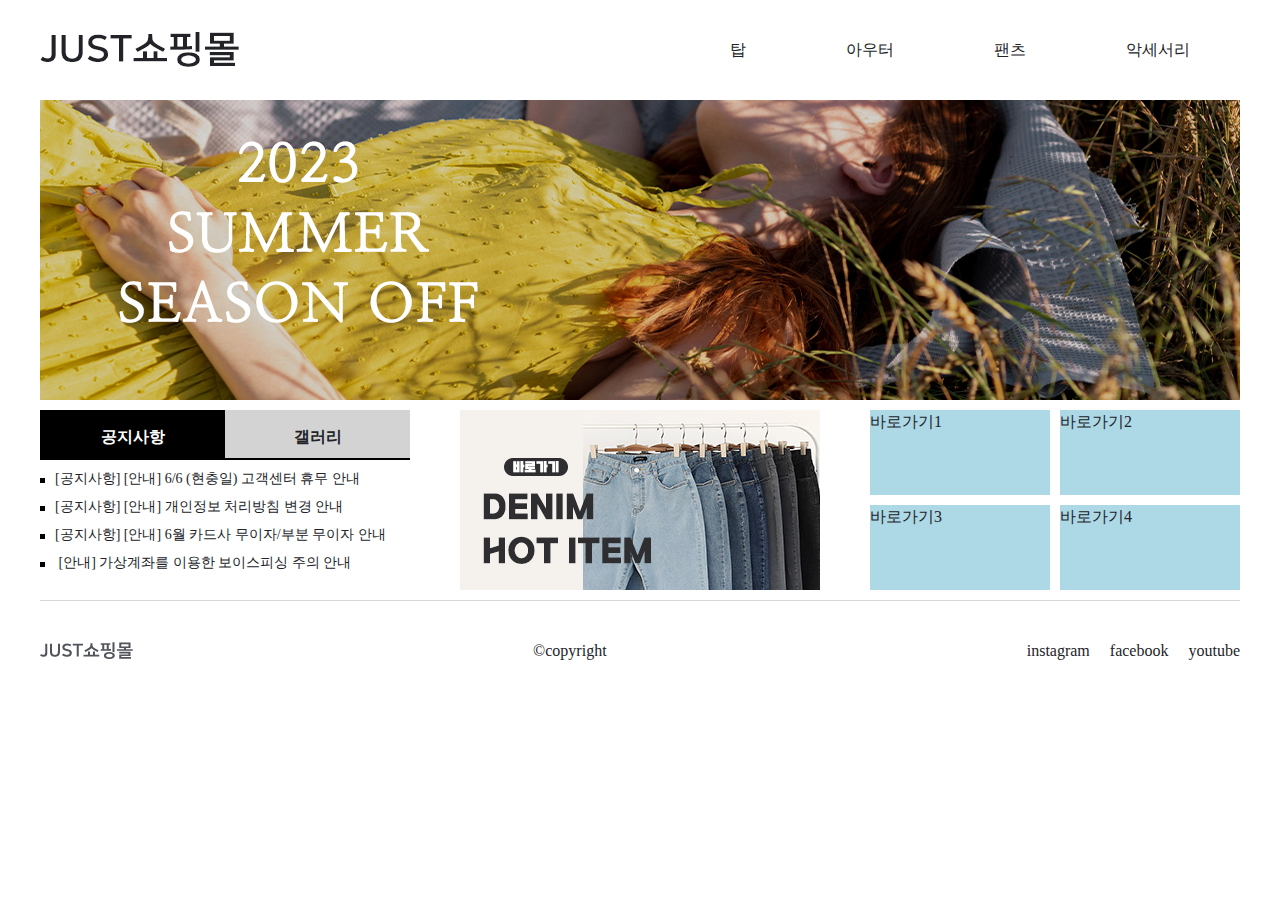
<file: 실기-문제/A-1-JUST쇼핑몰 - slider-script/index.html>
<!DOCTYPE html>
<html lang="ko">
  <head>
    <meta charset="UTF-8" />
    <meta name="viewport" content="width=device-width, initial-scale=1.0" />
    <title>Just쇼핑몰</title>
    <link rel="stylesheet" href="./css/comm.css" />
    <script src="./js/jquery-3.5.1.min.js"></script>
    <script src="./js/comm.js"></script>
  </head>
  <body>
    <div class="wrap">
      <header class="header">
        <!-- 로고 -->
        <h1 class="logo">
          <a href="#">
            <img src="./images/logo.jpg" alt="Just쇼핑몰" />
          </a>
        </h1>
        <!-- 네비게이션 -->
        <nav class="gnb">
          <ul class="depth1">
            <li>
              <a href="#">탑</a>
              <ul class="depth2">
                <li><a href="#">블라우스</a></li>
                <li><a href="#">티</a></li>
                <li><a href="#">셔츠</a></li>
                <li><a href="#">니트</a></li>
              </ul>
            </li>
            <li>
              <a href="#">아우터</a>
              <ul class="depth2">
                <li><a href="#">자켓</a></li>
                <li><a href="#">코트</a></li>
                <li><a href="#">가디건</a></li>
                <li><a href="#">머플러</a></li>
              </ul>
            </li>
            <li>
              <a href="#">팬츠</a>
              <ul class="depth2">
                <li><a href="#">청바지</a></li>
                <li><a href="#">짧은바지</a></li>
                <li><a href="#">긴바지</a></li>
                <li><a href="#">레깅스</a></li>
              </ul>
            </li>
            <li>
              <a href="#">악세서리</a>
              <ul class="depth2">
                <li><a href="#">귀고리</a></li>
                <li><a href="#">목걸이</a></li>
                <li><a href="#">반지</a></li>
                <li><a href="#">팔찌</a></li>
              </ul>
            </li>
          </ul>
        </nav>
      </header>
      <main class="main">
        <!-- 조부모 -->
        <div class="slide-wrap">
          <!-- 부모 -->
          <ul class="lst-slide">
            <!-- 자식 -->
            <li>
              <a href="#">
                <img src="./images/bnr1.jpg" alt="2023 SUMMER SEASON OFF" />
              </a>
            </li>
            <li>
              <a href="#">
                <img src="./images/bnr2.jpg" alt="Time Sale 15%" />
              </a>
            </li>
            <li>
              <a href="#">
                <img src="./images/bnr3.jpg" alt="summer width justshop" />
              </a>
            </li>
          </ul>
        </div>
        <div class="contents">
          <div class="tabs-wrap">
            <!-- 공지사항 tab -->
            <div class="tab-item on">
              <h3 class="tit">공지사항</h3>
              <div class="cont">
                <!-- 공지사항 list -->
                <ul class="lst-bbs">
                  <li>
                    <a href="#"
                      >[공지사항] [안내] 6/6 (현충일) 고객센터 휴무 안내</a
                    >
                  </li>
                  <li>
                    <a href="#"
                      >[공지사항] [안내] 개인정보 처리방침 변경 안내</a
                    >
                  </li>
                  <li>
                    <a href="#"
                      >[공지사항] [안내] 6월 카드사 무이자/부분 무이자 안내</a
                    >
                  </li>
                  <li>
                    <a href="#">
                      [안내] 가상계좌를 이용한 보이스피싱 주의 안내</a
                    >
                  </li>
                </ul>
              </div>
            </div>
            <!-- 갤러리 tab -->
            <div class="tab-item">
              <h3 class="tit">갤러리</h3>
              <div class="cont">
                <!-- 썸네일 리스트 -->
                <ul class="lst-gellery">
                  <li>
                    <a href="#">
                      <img src="./images/베이직반팔.jpg" alt="베이직반팔T" />
                      <p>베이직반팔T</p>
                    </a>
                  </li>
                  <li>
                    <a href="#">
                      <img src="./images/여유핏.jpg" alt="여유핏스퀘어나시" />
                      <p>여유핏스퀘어나시</p>
                    </a>
                  </li>
                  <li>
                    <a href="#">
                      <img src="./images/골지.jpg" alt="골지스퀘어나시" />
                      <p>골지스퀘어나시</p>
                    </a>
                  </li>
                </ul>
              </div>
            </div>
          </div>
          <!-- 배너 -->
          <div class="bnr">
            <a href="#">
              <img
                src="./images/content bnr.jpg"
                alt="바로가기 DENIM HOT ITEM"
              />
            </a>
          </div>
          <!-- 바로가기 -->
          <div class="goto">
            <ul>
              <li><a href="#">바로가기1</a></li>
              <li><a href="#">바로가기2</a></li>
              <li><a href="#">바로가기3</a></li>
              <li><a href="#">바로가기4</a></li>
            </ul>
          </div>
        </div>
      </main>
      <footer class="footer">
        <div class="logo-foot">
          <a href="#">
            <img src="./images/JUST쇼핑몰.png" alt="just쇼핑몰" />
          </a>
        </div>
        <div class="copyright">©copyright</div>
        <div class="sns">
          <ul class="lst-sns">
            <li><a href="#">instagram</a></li>
            <li><a href="#">facebook</a></li>
            <li><a href="#">youtube</a></li>
          </ul>
        </div>
      </footer>
    </div>
    <!-- modal -->
    <!-- dimmed - 뒷 배경 흐릿하게, 스크립트 : id, 디자인 : class -->
    <div id="modal" class="modal-dimmed">
      <div class="modal-box">
        <h3>모달 창 제목</h3>
        <p>
          Lorem ipsum dolor sit amet, consectetur adipisicing elit. Asperiores
          repudiandae maiores magnam labore commodi sit facilis ipsum deserunt
          neque maxime omnis totam reprehenderit magni eaque quas, vel ipsa
          atque enim!
        </p>
        <button>X</button>
      </div>
    </div>
  </body>
</html>
</file>
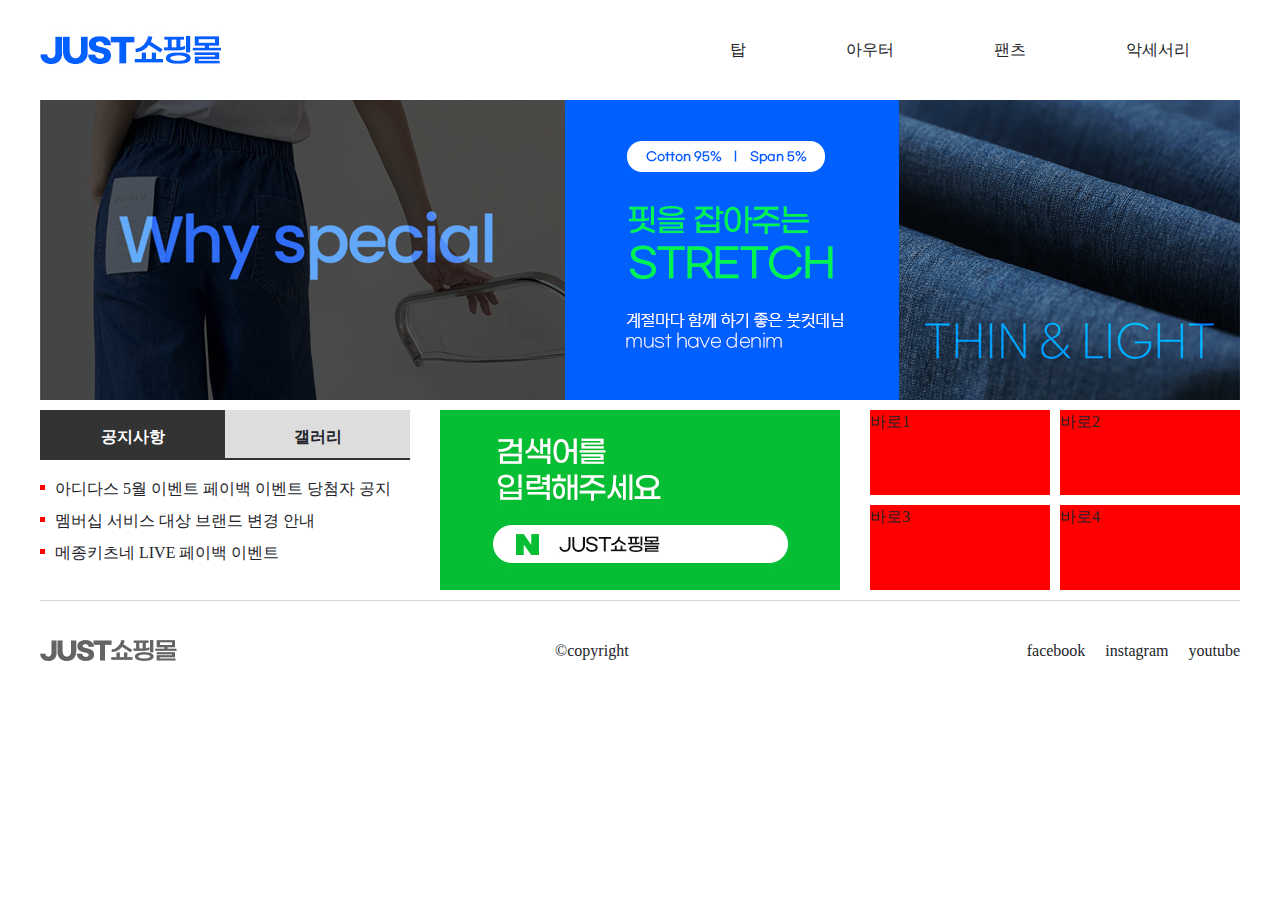
<file: 실기-완성/0-A-1-just쇼핑몰-slider-script/index.html>
<!DOCTYPE html>
<html lang="ko">
  <head>
    <meta charset="UTF-8" />
    <meta name="viewport" content="width=device-width, initial-scale=1.0" />
    <title>Just쇼핑몰</title>
    <link rel="stylesheet" href="./css/comm.css" />
    <script src="./js/jquery-3.5.1.min.js"></script>
    <!-- <script src="./js/comm.js"></script> -->
    <script defer src="./js/comm-js.js"></script>
  </head>
  <body>
    <div class="wrap">
      <header class="header">
        <!-- 로고 -->
        <h1 class="logo">
          <a href="#">
            <img src="./images/logo.jpg" alt="Just쇼핑몰" />
          </a>
        </h1>
        <!-- 네비게이션 -->
        <nav class="gnb">
          <ul class="depth1">
            <li>
              <a href="#">탑</a>
              <ul class="depth2">
                <li><a href="#">블라우스</a></li>
                <li><a href="#">티</a></li>
                <li><a href="#">셔츠</a></li>
                <li><a href="#">니트</a></li>
              </ul>
            </li>
            <li>
              <a href="#">아우터</a>
              <ul class="depth2">
                <li><a href="#">블라우스</a></li>
                <li><a href="#">티</a></li>
                <li><a href="#">셔츠</a></li>
                <li><a href="#">니트</a></li>
              </ul>
            </li>
            <li>
              <a href="#">팬츠</a>
              <ul class="depth2">
                <li><a href="#">블라우스</a></li>
                <li><a href="#">티</a></li>
                <li><a href="#">셔츠</a></li>
                <li><a href="#">니트</a></li>
              </ul>
            </li>
            <li>
              <a href="#">악세서리</a>
              <ul class="depth2">
                <li><a href="#">블라우스</a></li>
                <li><a href="#">티</a></li>
                <li><a href="#">셔츠</a></li>
                <li><a href="#">니트</a></li>
              </ul>
            </li>
          </ul>
        </nav>
      </header>
      <main class="main">
        <!-- 조부모 -->
        <div class="slide-wrap">
          <!-- 부모 -->
          <ul class="lst-slide">
            <!-- 자식 -->
            <li>
              <a href="#">
                <img src="./images/slide1.png" alt="핏을 잡아주는 stretch" />
              </a>
            </li>
            <li>
              <a href="#">
                <img src="./images/slide2.png" alt="Fashion week" />
              </a>
            </li>
            <li>
              <a href="#">
                <img src="./images/slide3.jpg" alt="1+1 두장 구매시 15%할인" />
              </a>
            </li>
          </ul>
        </div>
        <div class="contents">
          <div class="tabs-wrap">
            <!-- 공지사항 tab  -->
            <div class="tab-item on">
              <h3 class="tit">공지사항</h3>
              <div class="cont">
                <!-- 공지사항 list -->
                <ul class="lst-bbs">
                  <li>
                    <a href="#">
                      아디다스 5월 이벤트 페이백 이벤트 당첨자 공지
                    </a>
                  </li>
                  <li>
                    <a href="#">멤버십 서비스 대상 브랜드 변경 안내</a>
                  </li>
                  <li>
                    <a href="#">메종키츠네 LIVE 페이백 이벤트</a>
                  </li>
                </ul>
              </div>
            </div>
            <!-- 갤러리 tab -->
            <div class="tab-item">
              <h3 class="tit">갤러리</h3>
              <div class="cont">
                <!-- 썸네일 리스트 -->
                <ul class="lst-gallery">
                  <li>
                    <a href="#">
                      <img
                        src="./images/thumb-gallery.jpg"
                        alt="봄 나들이 준비, 러블리 원피스"
                      />
                      <p>봄 나들이 준비, 러블리 원피스</p>
                    </a>
                  </li>
                  <li>
                    <a href="#">
                      <img
                        src="./images/thumb-gallery.jpg"
                        alt="봄 나들이 준비, 러블리 원피스"
                      />
                      <p>봄 나들이 준비, 러블리 원피스</p>
                    </a>
                  </li>
                  <li>
                    <a href="#">
                      <img
                        src="./images/thumb-gallery.jpg"
                        alt="봄 나들이 준비, 러블리 원피스"
                      />
                      <p>봄 나들이 준비, 러블리 원피스</p>
                    </a>
                  </li>
                </ul>
              </div>
            </div>
          </div>
          <!-- 배너 -->
          <div class="bnr">
            <a href="#">
              <img
                src="./images/bnr.jpg"
                alt="검색어를 입력해주세요. Just쇼핑몰"
              />
            </a>
          </div>
          <!-- 바로가기 -->
          <div class="goto">
            <ul>
              <li><a href="#">바로1</a></li>
              <li><a href="#">바로2</a></li>
              <li><a href="#">바로3</a></li>
              <li><a href="#">바로4</a></li>
            </ul>
          </div>
        </div>
      </main>
      <footer class="footer">
        <div class="logo-foot">
          <a href="#">
            <img src="./images/logo-foot.png" alt="Just쇼핑몰" />
          </a>
        </div>
        <div class="copyright">&#169;copyright</div>
        <div class="sns">
          <ul class="lst-sns">
            <li><a href="#">facebook</a></li>
            <li><a href="#">instagram</a></li>
            <li><a href="#">youtube</a></li>
          </ul>
        </div>
      </footer>
    </div>
    <!-- modal -->
    <div id="modal" class="modal-dimmed active">
      <div class="modal-box">
        <h3>모달창 제목</h3>
        <p>
          Lorem ipsum dolor sit amet consectetur adipisicing elit. Minus,
          consequuntur sed rerum similique iste error doloribus quas et delectus
          est voluptatum rem tenetur, illo eveniet dolorem fuga quis
          repellendus? Nam?
        </p>
        <button>X</button>
      </div>
    </div>
  </body>
</html>
</file>
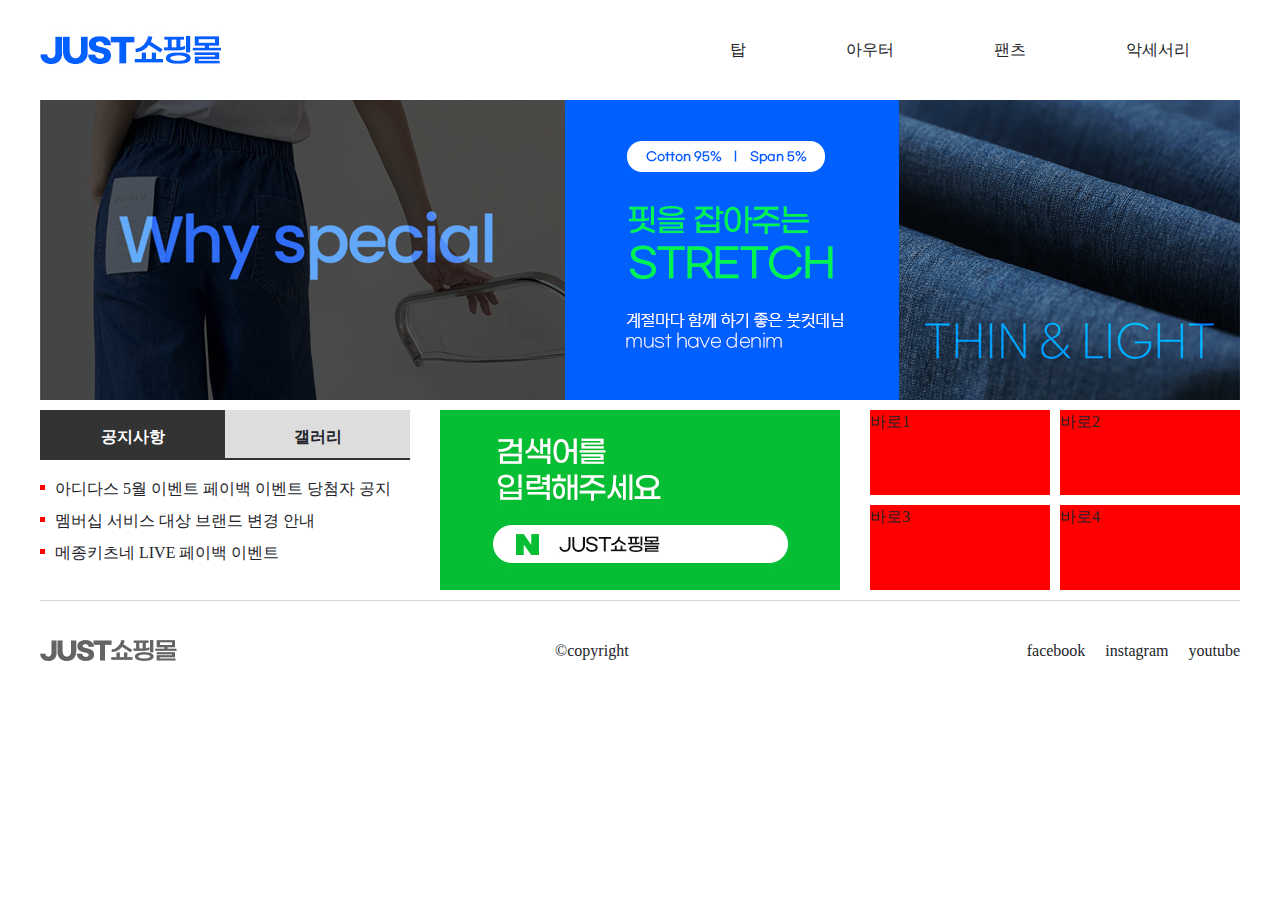
<file: 실기-완성/0-A-1-just쇼핑몰/index.html>
<!DOCTYPE html>
<html lang="ko">
  <head>
    <meta charset="UTF-8" />
    <meta name="viewport" content="width=device-width, initial-scale=1.0" />
    <title>Just쇼핑몰</title>
    <link rel="stylesheet" href="./css/comm.css" />
    <script src="./js/jquery-3.5.1.min.js"></script>
    <script src="./js/comm.js"></script>
  </head>
  <body>
    <div class="wrap">
      <header class="header">
        <!-- 로고 -->
        <h1 class="logo">
          <a href="#">
            <img src="./images/logo.jpg" alt="Just쇼핑몰" />
          </a>
        </h1>
        <!-- 네비게이션 -->
        <nav class="gnb">
          <ul class="depth1">
            <li>
              <a href="#">탑</a>
              <ul class="depth2">
                <li><a href="#">블라우스</a></li>
                <li><a href="#">티</a></li>
                <li><a href="#">셔츠</a></li>
                <li><a href="#">니트</a></li>
              </ul>
            </li>
            <li>
              <a href="#">아우터</a>
              <ul class="depth2">
                <li><a href="#">블라우스</a></li>
                <li><a href="#">티</a></li>
                <li><a href="#">셔츠</a></li>
                <li><a href="#">니트</a></li>
              </ul>
            </li>
            <li>
              <a href="#">팬츠</a>
              <ul class="depth2">
                <li><a href="#">블라우스</a></li>
                <li><a href="#">티</a></li>
                <li><a href="#">셔츠</a></li>
                <li><a href="#">니트</a></li>
              </ul>
            </li>
            <li>
              <a href="#">악세서리</a>
              <ul class="depth2">
                <li><a href="#">블라우스</a></li>
                <li><a href="#">티</a></li>
                <li><a href="#">셔츠</a></li>
                <li><a href="#">니트</a></li>
              </ul>
            </li>
          </ul>
        </nav>
      </header>
      <main class="main">
        <!-- 조부모 -->
        <div class="slide-wrap">
          <!-- 부모 -->
          <ul class="lst-slide">
            <!-- 자식 -->
            <li>
              <a href="#">
                <img src="./images/slide1.png" alt="핏을 잡아주는 stretch" />
              </a>
            </li>
            <li>
              <a href="#">
                <img src="./images/slide2.png" alt="Fashion week" />
              </a>
            </li>
            <li>
              <a href="#">
                <img src="./images/slide3.jpg" alt="1+1 두장 구매시 15%할인" />
              </a>
            </li>
          </ul>
        </div>
        <div class="contents">
          <div class="tabs-wrap">
            <!-- 공지사항 tab  -->
            <div class="tab-item on">
              <h3 class="tit">공지사항</h3>
              <div class="cont">
                <!-- 공지사항 list -->
                <ul class="lst-bbs">
                  <li>
                    <a href="#">
                      아디다스 5월 이벤트 페이백 이벤트 당첨자 공지
                    </a>
                  </li>
                  <li>
                    <a href="#">멤버십 서비스 대상 브랜드 변경 안내</a>
                  </li>
                  <li>
                    <a href="#">메종키츠네 LIVE 페이백 이벤트</a>
                  </li>
                </ul>
              </div>
            </div>
            <!-- 갤러리 tab -->
            <div class="tab-item">
              <h3 class="tit">갤러리</h3>
              <div class="cont">
                <!-- 썸네일 리스트 -->
                <ul class="lst-gallery">
                  <li>
                    <a href="#">
                      <img
                        src="./images/thumb-gallery.jpg"
                        alt="봄 나들이 준비, 러블리 원피스"
                      />
                      <p>봄 나들이 준비, 러블리 원피스</p>
                    </a>
                  </li>
                  <li>
                    <a href="#">
                      <img
                        src="./images/thumb-gallery.jpg"
                        alt="봄 나들이 준비, 러블리 원피스"
                      />
                      <p>봄 나들이 준비, 러블리 원피스</p>
                    </a>
                  </li>
                  <li>
                    <a href="#">
                      <img
                        src="./images/thumb-gallery.jpg"
                        alt="봄 나들이 준비, 러블리 원피스"
                      />
                      <p>봄 나들이 준비, 러블리 원피스</p>
                    </a>
                  </li>
                </ul>
              </div>
            </div>
          </div>
          <!-- 배너 -->
          <div class="bnr">
            <a href="#">
              <img
                src="./images/bnr.jpg"
                alt="검색어를 입력해주세요. Just쇼핑몰"
              />
            </a>
          </div>
          <!-- 바로가기 -->
          <div class="goto">
            <ul>
              <li><a href="#">바로1</a></li>
              <li><a href="#">바로2</a></li>
              <li><a href="#">바로3</a></li>
              <li><a href="#">바로4</a></li>
            </ul>
          </div>
        </div>
      </main>
      <footer class="footer">
        <div class="logo-foot">
          <a href="#">
            <img src="./images/logo-foot.png" alt="Just쇼핑몰" />
          </a>
        </div>
        <div class="copyright">&#169;copyright</div>
        <div class="sns">
          <ul class="lst-sns">
            <li><a href="#">facebook</a></li>
            <li><a href="#">instagram</a></li>
            <li><a href="#">youtube</a></li>
          </ul>
        </div>
      </footer>
    </div>
    <!-- modal -->
    <div id="modal" class="modal-dimmed">
      <div class="modal-box">
        <h3>모달창 제목</h3>
        <p>
          Lorem ipsum dolor sit amet consectetur adipisicing elit. Minus,
          consequuntur sed rerum similique iste error doloribus quas et delectus
          est voluptatum rem tenetur, illo eveniet dolorem fuga quis
          repellendus? Nam?
        </p>
        <button>X</button>
      </div>
    </div>
  </body>
</html>
</file>
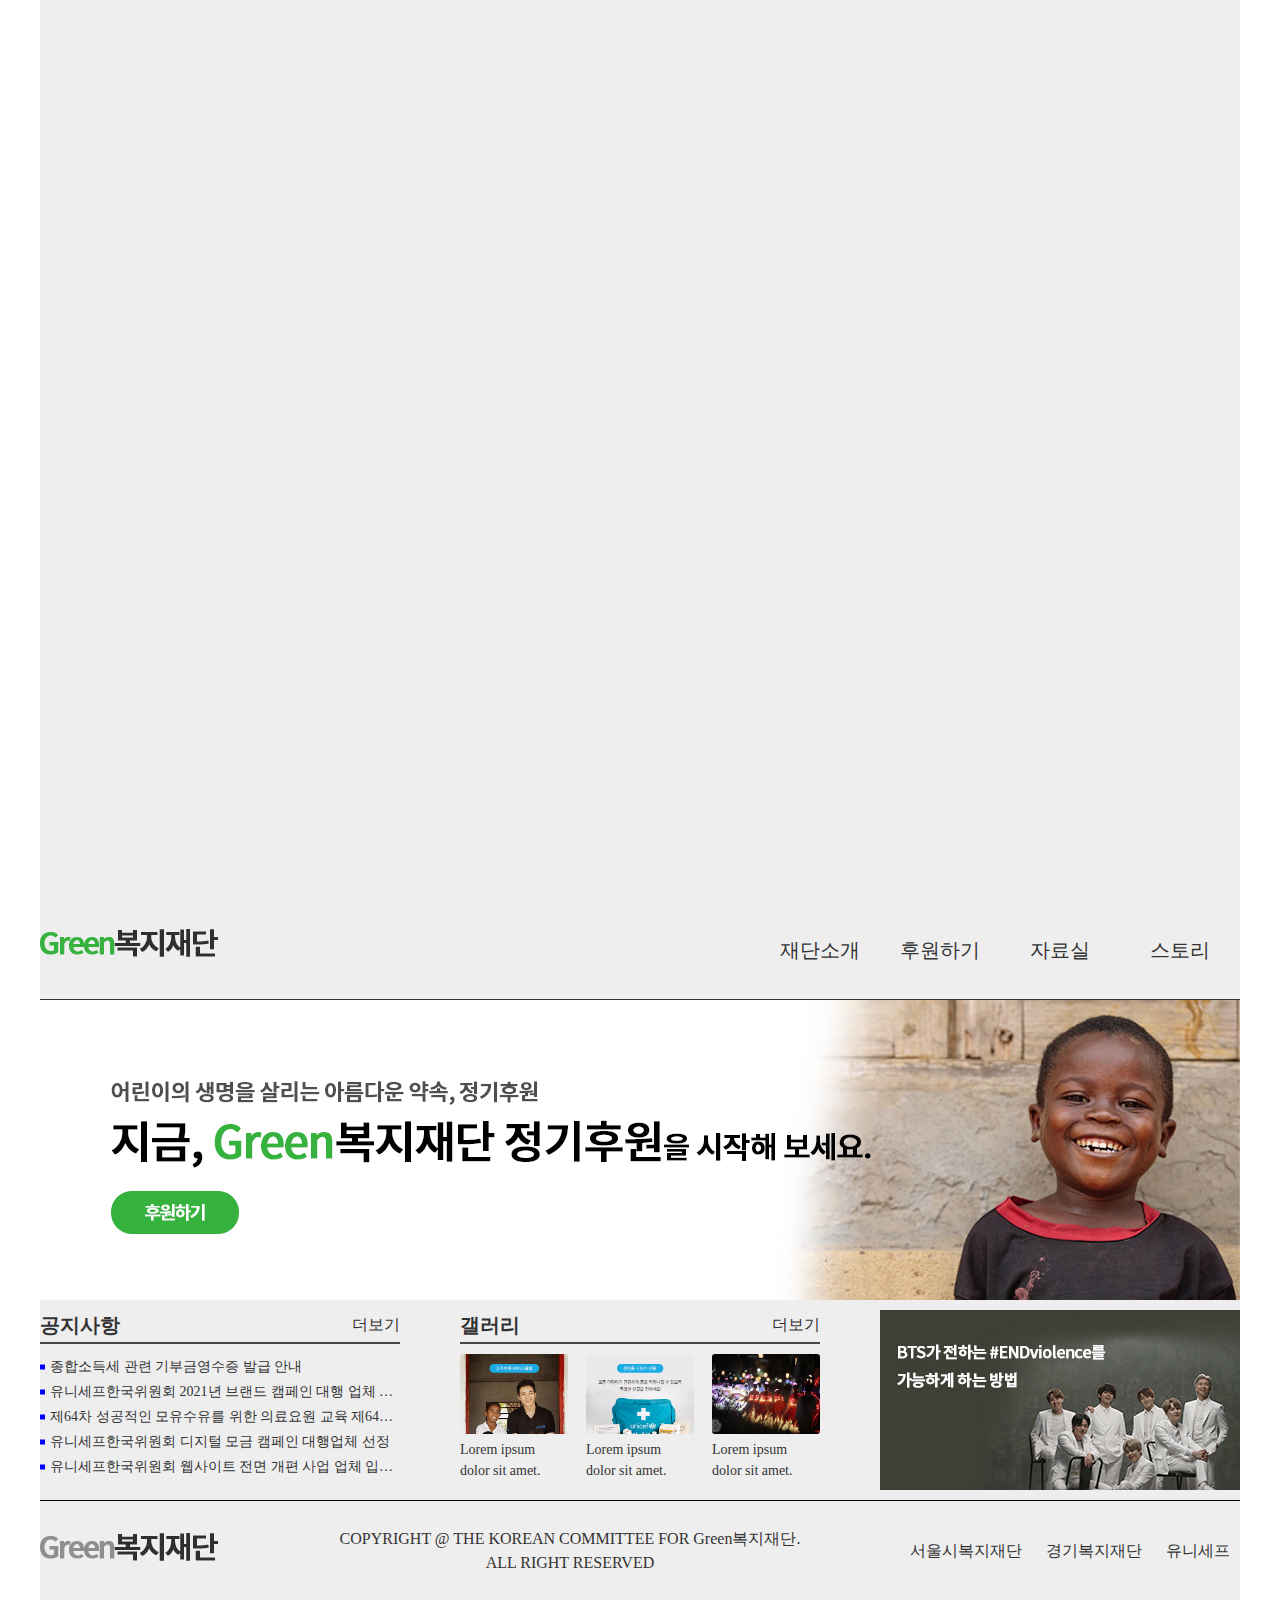
<file: 실기-완성/A-2-Green복지재단/index.html>
<!DOCTYPE html>
<html lang="ko">
  <head>
    <meta charset="UTF-8" />
    <meta name="viewport" content="width=device-width, initial-scale=1.0" />
    <title>Green복지재단</title>
    <link rel="stylesheet" href="./css/comm.css" />
    <script src="./js/jquery-3.5.1.min.js"></script>
    <script src="./js/comm.js"></script>
  </head>
  <body>
    <div class="wrap">
      <header>
        <h1>
          <a href="#">
            <img src="./images/logo.png" alt="Green복지재단" />
          </a>
        </h1>
        <nav class="gnb">
          <ul class="gnb-depth1">
            <li>
              <a href="#">재단소개</a>
              <ul class="gnb-depth2">
                <li><a href="#">설립취지</a></li>
                <li><a href="#">연혁</a></li>
                <li><a href="#">찾아오시는길</a></li>
              </ul>
            </li>
            <li>
              <a href="#">후원하기</a>
              <ul class="gnb-depth2">
                <li><a href="#">국내후원</a></li>
                <li><a href="#">국외후원</a></li>
                <li><a href="#">맞춤후원</a></li>
              </ul>
            </li>
            <li>
              <a href="#">자료실</a>
              <ul class="gnb-depth2">
                <li><a href="#">서식자료실</a></li>
                <li><a href="#">사진자료실</a></li>
                <li><a href="#">후원양식</a></li>
              </ul>
            </li>
            <li>
              <a href="#">스토리</a>
              <ul class="gnb-depth2">
                <li><a href="#">웹진</a></li>
                <li><a href="#">보고서</a></li>
                <li><a href="#">나의 후원</a></li>
              </ul>
            </li>
          </ul>
        </nav>
      </header>
      <div class="slide">
        <ul>
          <li>
            <a href="#">
              <img
                src="./images/slide1.jpg"
                alt="어린이의 생명을 살리는 아름다운 약속, 정기후원
              지금, Green복지재단 정기후원을 시작해 보세요. [후원하기]"
              />
            </a>
          </li>
          <li>
            <a href="#">
              <img
                src="./images/slide2.jpg"
                alt="지금도 아이들은 당신의 후원을 기다립니다."
              />
            </a>
          </li>
          <li>
            <a href="#">
              <img
                src="./images/slide3.jpg"
                alt="함께 해주신 후원자님 고맙습니다!
              2020년 기부금 영수증 발급 안내"
              />
            </a>
          </li>
        </ul>
      </div>
      <main>
        <section class="sec-g sec-bbs">
          <h2 class="sec-tit">공지사항</h2>
          <div class="sec-cont">
            <ul class="lst-bbs">
              <li>
                <a href="javascript:void(0);"
                  >종합소득세 관련 기부금영수증 발급 안내</a
                >
              </li>
              <li>
                <a href="#"
                  >유니세프한국위원회 2021년 브랜드 캠페인 대행 업체 입찰...</a
                >
              </li>
              <li>
                <a href="#"
                  >제64차 성공적인 모유수유를 위한 의료요원 교육 제64차...</a
                >
              </li>
              <li>
                <a href="#"
                  >유니세프한국위원회 디지털 모금 캠페인 대행업체 선정
                </a>
              </li>
              <li>
                <a href="#"
                  >유니세프한국위원회 웹사이트 전면 개편 사업 업체 입찰 공고</a
                >
              </li>
            </ul>
            <a href="#" class="link-more">더보기</a>
          </div>
        </section>
        <section class="sec-g sec-gallery">
          <h2 class="sec-tit">갤러리</h2>
          <div class="sec-cont">
            <ul class="lst-gallery">
              <li>
                <a href="#">
                  <img src="./images/gallery1.jpg" alt="갤러리 이미지" />
                  <p>Lorem ipsum dolor sit amet.</p>
                </a>
              </li>
              <li>
                <a href="#">
                  <img src="./images/gallery2.jpg" alt="갤러리 이미지" />
                  <p>Lorem ipsum dolor sit amet.</p>
                </a>
              </li>
              <li>
                <a href="#">
                  <img src="./images/gallery3.jpeg" alt="갤러리 이미지" />
                  <p>Lorem ipsum dolor sit amet.</p>
                </a>
              </li>
            </ul>
            <a href="#" class="link-more">더보기</a>
          </div>
        </section>
        <section class="sec-g sec-banner">
          <h2 class="blind">홍보 배너</h2>
          <div class="sec-cont">
            <a href="#">
              <img
                src="./images/banner.jpg"
                alt="BTS가 전하는 #ENDviolence를 가능하게 하는 방법"
              />
            </a>
          </div>
        </section>
      </main>
      <footer>
        <div class="logo-foot">
          <a href="#">
            <img src="./images/logo.png" alt="Green복지재단" />
          </a>
        </div>
        <div class="copyright">
          COPYRIGHT @ THE KOREAN COMMITTEE FOR Green복지재단. <br />
          ALL RIGHT RESERVED
        </div>
        <div class="family">
          <a href="#">서울시복지재단</a>
          <a href="#">경기복지재단</a>
          <a href="#">유니세프</a>
        </div>
      </footer>
    </div>
    <div id="modal" class="modal-dimmed">
      <div class="modal-box">
        <h2 class="modal-tit">modal title</h2>
        <div class="modal-cont">
          Lorem ipsum dolor sit amet, consectetur adipisicing elit. Rem,
          facilis. Lorem ipsum dolor sit amet, consectetur adipisicing elit.
          Rem, facilis. Lorem ipsum dolor sit amet, consectetur adipisicing
          elit. Rem, facilis.
        </div>
        <button class="btn-close">
          X
          <div class="blind">닫기</div>
        </button>
      </div>
    </div>
  </body>
</html>
</file>
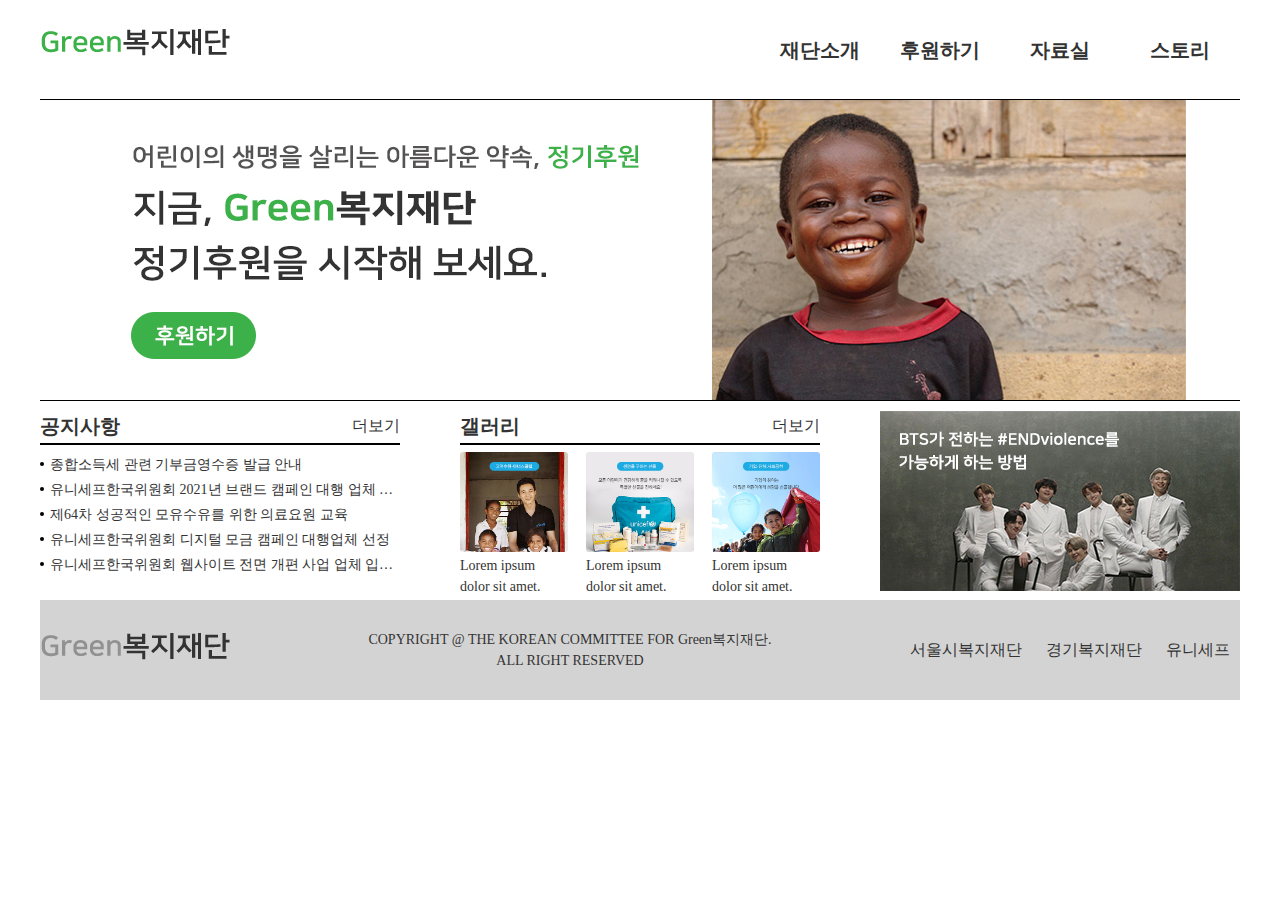
<file: 실기-문제/A-2-Green복지재단/html/index.html>
<!DOCTYPE html>
<html lang="ko">
  <head>
    <meta charset="UTF-8" />
    <meta name="viewport" content="width=device-width, initial-scale=1.0" />
    <title>Green복지재단</title>
    <link rel="stylesheet" href="./css/comm.css" />
    <script src="./js/jquery-3.5.1.min.js"></script>
    <script src="./js/comm.js"></script>
  </head>
  <body>
    <div class="wrap">
      <header>
        <h1>
          <a href="#"><img src="./images/logo.png" alt="Green복지재단" /></a>
        </h1>
        <nav class="gnb">
          <ul class="gnb-depth1">
            <li>
              <a href="#">재단소개</a>
              <ul class="gnb-depth2">
                <li><a href="#">설립취지</a></li>
                <li><a href="#">연혁</a></li>
                <li><a href="#">찾아오시는길</a></li>
              </ul>
            </li>
            <li>
              <a href="#">후원하기</a>
              <ul class="gnb-depth2">
                <li><a href="#">국내후원</a></li>
                <li><a href="#">국외후원</a></li>
                <li><a href="#">맞춤후원</a></li>
              </ul>
            </li>
            <li>
              <a href="#">자료실</a>
              <ul class="gnb-depth2">
                <li><a href="#">서식자료실</a></li>
                <li><a href="#">사진자료실</a></li>
                <li><a href="#">후원양식</a></li>
              </ul>
            </li>
            <li>
              <a href="#">스토리</a>
              <ul class="gnb-depth2">
                <li><a href="#">웹진</a></li>
                <li><a href="#">보고서</a></li>
                <li><a href="#">나의 후원</a></li>
              </ul>
            </li>
          </ul>
        </nav>
      </header>
      <div class="slide">
        <ul>
          <li>
            <a href="#"
              ><img
                src="./images/slide1.jpg"
                alt="어린이의 생명을 살리는 아름다운 약속, 정기후원
              지금, Green복지재단 정기후원을 시작해 보세요. [후원하기]"
            /></a>
          </li>
          <li>
            <a href="#"
              ><img
                src="./images/slide2.jpg"
                alt="지금도 아이들은 당신의 후원을 기다립니다."
            /></a>
          </li>
          <li>
            <a href="#"
              ><img
                src="./images/slide3.jpg"
                alt="
              함께 해주신 후원자님 고맙습니다!
              2020년 기부금 영수증 발급 안내"
            /></a>
          </li>
        </ul>
      </div>
      <main>
        <section class="sec-g sec-bbs">
          <h2 class="sec-tit">공지사항</h2>
          <div class="sec-cont">
            <ul class="lst-bbs">
              <li>
                <a href="javascript:void(0);"
                  >종합소득세 관련 기부금영수증 발급 안내</a
                >
              </li>
              <li>
                <a href="#"
                  >유니세프한국위원회 2021년 브랜드 캠페인 대행 업체 입찰
                  공고</a
                >
              </li>
              <li>
                <a href="#">제64차 성공적인 모유수유를 위한 의료요원 교육</a>
              </li>
              <li>
                <a href="#"
                  >유니세프한국위원회 디지털 모금 캠페인 대행업체 선정
                </a>
              </li>
              <li>
                <a href="#"
                  >유니세프한국위원회 웹사이트 전면 개편 사업 업체 입찰 공고</a
                >
              </li>
            </ul>
            <a href="#" class="link-more">더보기</a>
          </div>
        </section>
        <section class="sec-g sec-gallery">
          <h2 class="sec-tit">갤러리</h2>
          <div class="sec-cont">
            <ul class="lst-gallery">
              <li>
                <a href="#"
                  ><img src="./images/gallery1.jpg" alt="갤러리 이미지" />
                  <p>Lorem ipsum dolor sit amet.</p></a
                >
              </li>
              <li>
                <a href="#"
                  ><img src="./images/gallery2.jpg" alt="갤러리 이미지2" />
                  <p>Lorem ipsum dolor sit amet.</p></a
                >
              </li>
              <li>
                <a href="#"
                  ><img src="./images/gallery4.jpg" alt="갤러리 이미지3" />
                  <p>Lorem ipsum dolor sit amet.</p></a
                >
              </li>
            </ul>
            <a href="#" class="link-more">더보기</a>
          </div>
        </section>
        <section class="sec-g sec-bnr">
          <h2 class="blind">홍보 배너</h2>
          <div class="sec-cont">
            <a href="#">
              <img
                src="./images/banner.jpg"
                alt="BTS가 전하는 #ENDviolence를 가능하게 하는 방법"
            /></a>
          </div>
        </section>
      </main>
      <footer>
        <div class="logo-foot">
          <a href="#"><img src="./images/logo.png" alt="Green복지재단" /></a>
        </div>
        <div class="copylight">
          COPYRIGHT @ THE KOREAN COMMITTEE FOR Green복지재단. <br />ALL RIGHT
          RESERVED
        </div>
        <div class="family">
          <a href="#">서울시복지재단</a>
          <a href="#">경기복지재단</a>
          <a href="#">유니세프</a>
        </div>
      </footer>
    </div>
    <div id="modal" class="modal-dimmed">
      <div class="modal-box">
        <h2 class="modal-title">modal title</h2>
        <div class="modal-cont">Lorem ipsum dolor sit amet consectetur.</div>
        <button class="btn-close">X</button>
      </div>
    </div>
  </body>
</html>
</file>
<file: 실기-문제/A-1-JUST쇼핑몰 - slider-script/css/comm.css>
@charset "UTF-8";

:root {
  --widthWrap: 1200px;
  --slideHeight: 300px;
}
* {
  margin: 0;
  padding: 0;
  list-style: none;
  box-sizing: border-box;
  text-decoration: none;
  line-height: 1.5;
  color: #222328;
}
.wrap {
  width: var(--widthWrap);
  margin: 0 auto;
}
.header {
  display: flex;
  justify-content: space-between;
  height: 100px;
}
.logo {
  display: flex;
  align-items: center;
}
.logo a {
  display: block;
  width: 200px;
  height: 40px;
}
.gnb .depth1 {
  display: flex;
  position: relative;
}
.gnb .depth1 > li {
  position: relative;
}

.gnb .depth1 > li > a {
  display: block; /* flex일 경우 */
  height: 100px;
  padding: 0px 50px;
  line-height: 100px; /* align-items: center; */
  text-align: center;
}
.gnb .depth1 > li:hover > a {
  border-bottom: 3px solid black;
  font-weight: bold;
}
.gnb .depth1 > li:last-child .depth2 {
  border-right: 1px solid #eee;
}
/* gnb 마우스 오버 후 */
.gnb .depth1:hover .depth2 {
  display: block;
  max-height: 300px;
  /* padding: 10px 0; */
  border-bottom-width: 1px;
}
/* nav depth2 */
/* gnb 마우스 오버 전 */
.gnb .depth2 {
  /* display: none; */
  position: absolute;
  top: 100px;
  left: 0;
  right: 0;
  z-index: 1000;
  overflow: hidden;
  max-height: 0;
  background: white;
  /* padding: 0; */
  border-bottom: 0px solid #eee;
  border-right: none;
  transition: all 0.3s;
}
.gnb .depth2::after {
  content: "";
  position: absolute;
  top: 5px;
  right: 0;
  bottom: 5px;
  width: 1px;
  background: rgba(0, 0, 0, 0.1);
}
.gnb .depth1 > li::last-child .depht2::after {
  display: none;
}
.gnb .depth2 a {
  display: block;
  background: white;
  height: 40px;
  text-align: center;
  line-height: 40px;
}
.gnb .depth2 > li > a:hover {
  background: black;
  /* border-bottom: 3px solid black; */
  color: white;
  font-weight: bold;
}
/* slide */
.slide-wrap a,
.slide-wrap img {
  display: block;
}
.slide-wrap {
  position: relative;
  overflow: hidden;
  height: var(--slideHeight);
}
.lst-slide {
  position: absolute;
  top: 0;
  left: 0;
}

/* contents */
.contents {
  display: flex;
  justify-content: space-between;
  padding: 10px 0px;
}
.tabs-wrap {
  position: relative;
  display: flex;
  width: calc(100% / 2 - 230px);
}
.tabs-wrap .tab-item {
  width: 50%;
}
/* 비활성화 tab */
.tabs-wrap .tab-item .tit {
  height: 50px;
  padding-top: 15px;
  border-bottom: 2px solid black;
  background: lightgray;
  text-align: center;
  font-size: 16px;
  box-sizing: border-box;
  cursor: pointer;
}
/* 활성화 tab*/
.tabs-wrap .on .tit {
  background: black;
  color: #ffffff;
}
.tabs-wrap .tab-item .cont {
  display: none;
  position: absolute;
  top: 50px;
  left: 0;
  right: 0;
  height: 130px;
}
.tabs-wrap .on .cont {
  display: block;
}
.lst-bbs {
  font-size: 14px;
  padding-top: 5px;
}
.lst-bbs li {
  display: flex;
  align-self: center;
}
.lst-bbs li a {
  display: block;
  line-height: 2;
}
.lst-bbs li a:hover {
  text-decoration: underline;
}
.lst-bbs li a::before {
  content: "";
  display: inline-block;
  width: 5px;
  height: 5px;
  margin-top: -5px;
  margin-right: 10px;
  background: black;
}
/* 갤러리 */
.lst-gellery {
  display: flex;
  justify-content: space-between;
  padding-top: 5px;
}
.lst-gellery li {
  width: 100px;
  font-size: 14px;
}
.lst-gellery li p {
  white-space: nowrap;
  overflow: hidden;
  text-overflow: ellipsis;
}
.tabs-wrap .bnr {
  width: 360px;
}
.bnr a,
.bnr img {
  display: block;
}
.goto {
  width: calc(100% / 2 - 230px);
}
.goto ul {
  display: flex;
  justify-content: space-between;
  align-content: space-between;
  flex-wrap: wrap;
  height: 180px;
}
.goto li {
  height: calc(50% - 5px);
  width: calc(50% - 5px);
  background: gray;
}
.goto a {
  display: block;
  background: lightblue;
  height: 100%;
}
.footer {
  display: flex;
  justify-content: space-between;
  align-items: center;
  height: 100px;
  border-top: 1px solid #d7d7d7;
}
.logo-foot a {
  display: flex;
  align-items: center;
  height: 100px;
}
.lst-sns {
  display: flex;
}
.lst-sns li {
  margin-left: 20px;
}
.lst-sns a {
  display: block;
  height: 100px;
  line-height: 100px;
}
/* modal */
.modal-dimmed {
  display: flex;
  justify-content: center;
  align-items: center;
  position: fixed;
  top: 0;
  left: 0;
  right: 0;
  bottom: 0;
  z-index: 10;
  background: rgba(0, 0, 0, 0.5);
  opacity: 0;
  visibility: hidden;
  transition: 0.3s;
}
.modal-dimmed.active {
  /* display: flex; */
  visibility: visible;
  opacity: 1;
}
.modal-box {
  position: relative;
  width: 500px;
  height: 300px;
  padding: 30px;
  border: 1px solid #eee;
  background: #fff;
  border-radius: 10px;
  text-align: center;
}
.modal-box h3 {
  margin-bottom: 30px;
  font-size: 24px;
}
.modal-box button {
  position: absolute;
  top: -20px;
  right: -20px;
  width: 50px;
  height: 50px;
  border-radius: 50%;
  border: none;
  color: #fff;
  background: #000;
  font-size: 20px;
  cursor: pointer;
}
</file>
<file: 실기-완성/0-A-1-just쇼핑몰-slider-script/css/comm.css>
@charset "UTF-8";
:root {
  --primary: #0060ff;
  --line: #dbdbdb;
  --txt: #222328;
  --w: #fff;
  --b: #111;

  --widthWrap: 1200px;
  --slideHeight: 300px;
}

* {
  margin: 0;
  padding: 0;
  list-style: none;
  box-sizing: border-box;
  text-decoration: none;
  line-height: 1.5;
  color: var(--txt);
}

.wrap {
  width: var(--widthWrap);
  margin: 0 auto;
}
.header {
  display: flex;
  justify-content: space-between;
  height: 100px;
}
.logo {
  display: flex;
  align-items: center;
}
.logo a {
  display: block;
  width: 200px;
  height: 40px;
}

.gnb .depth1 {
  display: flex;
  position: relative;
}
.gnb .depth1 > li {
  position: relative;
}
.gnb .depth1 > li > a {
  display: block;
  height: 100px;
  padding: 0 50px;
  line-height: 100px;
  /* background: lawngreen; */
  /* border: 1px solid #000; */
  text-align: center;
}
.gnb .depth1 > li:hover > a {
  /* background: #0060ff; */
  border-bottom: 5px solid var(--primary);
}
.gnb .depth1 > li:last-child .depth2 {
  border-right: 1px solid var(--line);
}
/* gnb 마우스 오버 후 */
.gnb .depth1:hover .depth2 {
  display: block;
  max-height: 300px;
  /* padding: 10px 0; */
  border-bottom-width: 1px;
}

/* nav depth2 */
/* gnb 마우스 오버 전 */
.gnb .depth2 {
  /* display: none; */
  position: absolute;
  top: 100px;
  left: 0;
  right: 0;
  z-index: 1000;
  overflow: hidden;
  max-height: 0;
  /* padding: 0; */
  background: var(--w);
  border-bottom: 0 solid var(--line);
  border-right: none;
  transition: all 0.3s;
}
.gnb .depth2::after {
  content: "";
  position: absolute;
  top: 5px;
  right: 0;
  bottom: 5px;
  width: 1px;
  background: rgba(var(--b), 0.1);
}
.gnb .depth1 > li:last-child .depth2::after {
  display: none;
}
.gnb .depth2 a {
  display: block;
  height: 40px;
  text-align: center;
  line-height: 40px;
}
.gnb .depth2 a:hover {
  background-color: var(--primary);
  color: var(--w);
}

/* slide */
.slide-wrap a,
.slide-wrap img {
  display: block;
}
.slide-wrap {
  position: relative;
  overflow: hidden;
  height: var(--slideHeight);
}
.lst-slide {
  position: absolute;
  top: 0;
  left: 0;
}

/* contents */
.contents {
  display: flex;
  justify-content: space-between;
  padding: 10px 0;
}
/* tab */
.tabs-wrap {
  position: relative;
  display: flex;
  width: calc(100% / 2 - 230px);
}
.tabs-wrap .tab-item {
  width: 50%;
}
/* 비활성화 tab */
.tabs-wrap .tab-item .tit {
  height: 50px;
  padding-top: 15px;
  border-bottom: 2px solid #333;
  background: #ddd;
  text-align: center;
  font-size: 16px;
  box-sizing: border-box;
  cursor: pointer;
}
/* 활성화 tab */
.tabs-wrap .on .tit {
  background: #333;
  color: #fff;
}
.tabs-wrap .tab-item .cont {
  display: none;
  position: absolute;
  top: 50px;
  left: 0;
  right: 0;
  height: 130px;
}
.tabs-wrap .on .cont {
  display: block;
}
.lst-bbs {
  padding-top: 13px;
}
.lst-bbs li {
  display: flex;
  align-items: center;
}
.lst-bbs li::before {
  content: "";
  display: inline-block;
  width: 5px;
  height: 5px;
  margin-top: -4px;
  margin-right: 10px;
  background: red;
}
.lst-bbs li a {
  display: block;
  line-height: 2;
}
.lst-bbs li a:hover {
  text-decoration: underline;
}

/* 갤러리 */
.lst-gallery {
  display: flex;
  justify-content: space-between;
  padding-top: 5px;
}
.lst-gallery li {
  width: 100px;
}
.lst-gallery li p {
  overflow: hidden;
  white-space: nowrap;
  text-overflow: ellipsis;
}

.bnr {
  width: 400px;
}
.bnr a,
.bnr img {
  display: block;
}
.goto {
  width: calc(100% / 2 - 230px);
}
.goto ul {
  display: flex;
  flex-wrap: wrap;
  justify-content: space-between;
  align-content: space-between;
  height: 180px;
}
.goto li {
  width: calc(50% - 5px);
  height: calc(50% - 5px);
  background: blue;
}
.goto a {
  display: block;
  height: 100%;
  background: red;
}

.footer {
  display: flex;
  justify-content: space-between;
  align-items: center;
  height: 100px;
  border-top: 1px solid #d7d7d7;
}
.logo-foot a {
  display: flex;
  align-items: center;
  height: 100px;
}
.lst-sns {
  display: flex;
}
.lst-sns li {
  margin-left: 20px;
}
.lst-sns a {
  display: block;
  height: 100px;
  line-height: 100px;
}

/* modal */
.modal-dimmed {
  display: flex;
  justify-content: center;
  align-items: center;
  position: fixed;
  top: 0;
  left: 0;
  right: 0;
  bottom: 0;
  z-index: 10;
  background: rgba(0, 0, 0, 0.5);
  opacity: 0;
  visibility: hidden;
  transition: all 0.3s;
}
.modal-dimmed.active {
  /* display: flex; */
  visibility: visible;
  opacity: 1;
}
.modal-box {
  position: relative;
  width: 500px;
  height: 300px;
  padding: 50px;
  border: 1px solid #eee;
  background: #fff;
  border-radius: 10px;
  text-align: center;
}
.modal-box h3 {
  margin-bottom: 30px;
  font-size: 24px;
}
.modal-box button {
  position: absolute;
  top: -20px;
  right: -20px;
  width: 50px;
  height: 50px;
  background: #000;
  border-radius: 50%;
  border: none;
  color: #fff;
  font-size: 20px;
  cursor: pointer;
}
</file>
<file: 실기-완성/0-A-1-just쇼핑몰/css/comm.css>
@charset "UTF-8";
:root {
  --primary: #0060ff;
  --line: #dbdbdb;
  --txt: #222328;
  --w: #fff;
  --b: #111;

  --widthWrap: 1200px;
  --slideHeight: 300px;
}

* {
  margin: 0;
  padding: 0;
  list-style: none;
  box-sizing: border-box;
  text-decoration: none;
  line-height: 1.5;
  color: var(--txt);
}

.wrap {
  width: var(--widthWrap);
  margin: 0 auto;
}
.header {
  display: flex;
  justify-content: space-between;
  height: 100px;
}
.logo {
  display: flex;
  align-items: center;
}
.logo a {
  display: block;
  width: 200px;
  height: 40px;
}

.gnb .depth1 {
  display: flex;
  position: relative;
}
.gnb .depth1 > li {
  position: relative;
}
.gnb .depth1 > li > a {
  display: block;
  height: 100px;
  padding: 0 50px;
  line-height: 100px;
  /* background: lawngreen; */
  /* border: 1px solid #000; */
  text-align: center;
}
.gnb .depth1 > li:hover > a {
  /* background: #0060ff; */
  border-bottom: 5px solid var(--primary);
}
.gnb .depth1 > li:last-child .depth2 {
  border-right: 1px solid var(--line);
}
/* gnb 마우스 오버 후 */
.gnb .depth1:hover .depth2 {
  display: block;
  max-height: 300px;
  /* padding: 10px 0; */
  border-bottom-width: 1px;
}

/* nav depth2 */
/* gnb 마우스 오버 전 */
.gnb .depth2 {
  /* display: none; */
  position: absolute;
  top: 100px;
  left: 0;
  right: 0;
  z-index: 1000;
  overflow: hidden;
  max-height: 0;
  /* padding: 0; */
  background: var(--w);
  border-bottom: 0 solid var(--line);
  border-right: none;
  transition: all 0.3s;
}
.gnb .depth2::after {
  content: "";
  position: absolute;
  top: 5px;
  right: 0;
  bottom: 5px;
  width: 1px;
  background: rgba(var(--b), 0.1);
}
.gnb .depth1 > li:last-child .depth2::after {
  display: none;
}
.gnb .depth2 a {
  display: block;
  height: 40px;
  text-align: center;
  line-height: 40px;
}
.gnb .depth2 a:hover {
  background-color: var(--primary);
  color: var(--w);
}

/* slide */
.slide-wrap a,
.slide-wrap img {
  display: block;
}
.slide-wrap {
  position: relative;
  overflow: hidden;
  height: var(--slideHeight);
}
.lst-slide {
  position: absolute;
  top: 0;
  left: 0;
  animation: slide-ani 9s linear alternate infinite;
}
@keyframes slide-ani {
  0% {
    top: 0;
  }
  30% {
    top: 0;
  }
  33% {
    top: -300px;
  }
  70% {
    top: -300px;
  }
  73% {
    top: -600px;
  }
  100% {
    top: -600px;
  }
}

/* contents */
.contents {
  display: flex;
  justify-content: space-between;
  padding: 10px 0;
}
/* tab */
.tabs-wrap {
  position: relative;
  display: flex;
  width: calc(100% / 2 - 230px);
}
.tabs-wrap .tab-item {
  width: 50%;
}
/* 비활성화 tab */
.tabs-wrap .tab-item .tit {
  height: 50px;
  padding-top: 15px;
  border-bottom: 2px solid #333;
  background: #ddd;
  text-align: center;
  font-size: 16px;
  box-sizing: border-box;
  cursor: pointer;
}
/* 활성화 tab */
.tabs-wrap .on .tit {
  background: #333;
  color: #fff;
}
.tabs-wrap .tab-item .cont {
  display: none;
  position: absolute;
  top: 50px;
  left: 0;
  right: 0;
  height: 130px;
}
.tabs-wrap .on .cont {
  display: block;
}
.lst-bbs {
  padding-top: 13px;
}
.lst-bbs li {
  display: flex;
  align-items: center;
}
.lst-bbs li::before {
  content: "";
  display: inline-block;
  width: 5px;
  height: 5px;
  margin-top: -4px;
  margin-right: 10px;
  background: red;
}
.lst-bbs li a {
  display: block;
  line-height: 2;
}
.lst-bbs li a:hover {
  text-decoration: underline;
}

/* 갤러리 */
.lst-gallery {
  display: flex;
  justify-content: space-between;
  padding-top: 5px;
}
.lst-gallery li {
  width: 100px;
}
.lst-gallery li p {
  overflow: hidden;
  white-space: nowrap;
  text-overflow: ellipsis;
}

.bnr {
  width: 400px;
}
.bnr a,
.bnr img {
  display: block;
}
.goto {
  width: calc(100% / 2 - 230px);
}
.goto ul {
  display: flex;
  flex-wrap: wrap;
  justify-content: space-between;
  align-content: space-between;
  height: 180px;
}
.goto li {
  width: calc(50% - 5px);
  height: calc(50% - 5px);
  background: blue;
}
.goto a {
  display: block;
  height: 100%;
  background: red;
}

.footer {
  display: flex;
  justify-content: space-between;
  align-items: center;
  height: 100px;
  border-top: 1px solid #d7d7d7;
}
.logo-foot a {
  display: flex;
  align-items: center;
  height: 100px;
}
.lst-sns {
  display: flex;
}
.lst-sns li {
  margin-left: 20px;
}
.lst-sns a {
  display: block;
  height: 100px;
  line-height: 100px;
}

/* modal */
.modal-dimmed {
  display: flex;
  justify-content: center;
  align-items: center;
  position: fixed;
  top: 0;
  left: 0;
  right: 0;
  bottom: 0;
  z-index: 10;
  background: rgba(0, 0, 0, 0.5);
  opacity: 0;
  visibility: hidden;
  transition: all 0.3s;
}
.modal-dimmed.active {
  /* display: flex; */
  visibility: visible;
  opacity: 1;
}
.modal-box {
  position: relative;
  width: 500px;
  height: 300px;
  padding: 50px;
  border: 1px solid #eee;
  background: #fff;
  border-radius: 10px;
  text-align: center;
}
.modal-box h3 {
  margin-bottom: 30px;
  font-size: 24px;
}
.modal-box button {
  position: absolute;
  top: -20px;
  right: -20px;
  width: 50px;
  height: 50px;
  background: #000;
  border-radius: 50%;
  border: none;
  color: #fff;
  font-size: 20px;
  cursor: pointer;
}
</file>
<file: 실기-완성/A-2-Green복지재단/css/comm.css>
@charset "UTF-8";

:root {
  --primary: #3cb149;
  --primarySub: #434748;
  --default: #333;
  --white: #fff;
  --black: #000;
}
/* reset */
* {
  margin: 0;
  padding: 0;
  list-style: none;
  text-decoration: none;
  line-height: 1.5;
  box-sizing: border-box;
  color: var(--default);
}
.blind {
  position: absolute;
  top: 0;
  left: 0;
  width: 0;
  height: 0;
  line-height: 0;
  font-size: 0;
}

.wrap {
  width: 1200px;
  margin: auto;
  padding-top: 100vh;
  background: #eee;
}
header {
  position: relative;
  z-index: 1000;
  display: flex;
  justify-content: space-between;
  align-items: center;
  height: 100px;
  border-bottom: 1px solid var(--default);
}
.gnb::before {
  content: "";
  position: absolute;
  top: 100px;
  left: 0;
  width: 1200px;
  height: 0;
  background: var(--primarySub);
  transition: all 0.3s;
}
.gnb:hover::before {
  height: 130px;
}
.gnb .gnb-depth1 {
  display: flex;
}
.gnb .gnb-depth1 > li {
  position: relative;
}
.gnb .gnb-depth1 > li > a {
  display: block;
  width: 120px;
  height: 100px;
  font-size: 20px;
  text-align: center;
  line-height: 100px;
}
.gnb .gnb-depth1 > li:hover > a {
  color: var(--primary);
  font-weight: bold;
}
/* 이후 상태 : height:, padding: 10px 0, opacity: 1 */
.gnb .gnb-depth1:hover > li .gnb-depth2 {
  height: 130px;
  padding: 10px 0;
}
/* 이전 상태 : height: 0, padding:0, opacity: 0 */
.gnb .gnb-depth2 {
  overflow: hidden;
  position: absolute;
  top: 100px;
  left: 0;
  width: 100%;
  height: 0;
  padding: 0;
  /* background: #434748; */
  transition: all 0.3s;
}
.gnb .gnb-depth2 li a {
  display: block;
  padding: 7px 0;
  color: #fff;
  font-size: 14px;
  text-align: center;
}
.gnb .gnb-depth2 li a:hover {
  background: var(--primary);
  color: #fff;
}

.slide {
  position: relative;
  overflow: hidden;
  height: 300px;
  background: lightcoral;
}
.slide ul {
  display: flex;
  position: absolute;
  top: 0;
  left: 0;
}
.slide img {
  display: block;
}

main {
  display: flex;
  justify-content: space-between;
  align-items: center;
  height: 200px;
}
.sec-g {
  position: relative;
  width: 30%;
  height: 180px;
}
.sec-g .sec-tit {
  margin-bottom: 10px;
  padding-bottom: 2px;
  border-bottom: 2px solid var(--primarySub);
  font-size: 20px;
}
.sec-g .link-more {
  position: absolute;
  top: 3px;
  right: 0;
}

.lst-bbs li {
  position: relative;
  padding-left: 10px;
}
.lst-bbs li::before {
  content: "";
  position: absolute;
  top: 50%;
  left: 0;
  transform: translateY(-50%);
  width: 5px;
  height: 5px;
  background: blue;
}
.lst-bbs a {
  overflow: hidden;
  display: block;
  padding: 2px 0;
  font-size: 14px;
  white-space: nowrap;
  text-overflow: ellipsis;
}
.lst-gallery {
  display: flex;
  justify-content: space-between;
}
.lst-gallery li {
  width: 30%;
}
.lst-gallery img {
  display: block;
  width: 100%;
  height: 80px;
  object-fit: cover;
  object-position: 50% 0;
  border-radius: 3px;
}
.lst-gallery p {
  margin-top: 5px;
  font-size: 14px;
}

footer {
  display: flex;
  justify-content: space-between;
  align-items: center;
  height: 100px;
  border-top: 1px solid #000;
}

.logo-foot img {
  filter: grayscale(100%);
}
.copyright {
  text-align: center;
}
.family a {
  padding: 10px;
}

.modal-dimmed {
  display: none;
  justify-content: center;
  align-items: center;
  position: fixed;
  top: 0;
  left: 0;
  right: 0;
  bottom: 0;
  background: rgba(0, 0, 0, 0.5);
}
.modal-box {
  position: relative;
  width: 500px;
  height: 300px;
  padding: 50px;
  background: #fff;
  border-radius: 5px;
  border: 1px solid #eee;
  text-align: center;
}
.modal-box .modal-cont {
  margin-top: 30px;
}
.modal-box .btn-close {
  position: absolute;
  top: -20px;
  right: -20px;
  width: 50px;
  height: 50px;
  border-radius: 50px;
  border: none;
  background: #000;
  color: #fff;
  font-size: 20px;
  cursor: pointer;
}
</file>
<file: 실기-문제/A-2-Green복지재단/html/css/comm.css>
@charset "UTF-8";

/* reset */
* {
  margin: 0;
  padding: 0;
  list-style: none;
  text-decoration: none;
  line-height: 1.5;
  box-sizing: border-box;
  color: #333;
}
.blind {
  position: absolute;
  top: 0;
  left: 0;
  font-size: 0;
  width: 0;
  height: 0;
  line-height: 0;
}
.wrap {
  width: 1200px;
  margin: auto;
  background: eee;
}
header {
  position: relative;
  z-index: 1000;
  display: flex;
  justify-content: space-between;
  align-items: center;
  height: 100px;
  border-bottom: 1px solid #000;
}
.gnb::before {
  content: "";
  position: absolute;
  top: 100px;
  left: 0;
  width: 1200px;
  height: 0;
  opacity: 0;
  background: #434748;
  transition: all 0.3s;
}
.gnb:hover::before {
  height: 130px;
  opacity: 1;
}
.gnb .gnb-depth1 {
  display: flex;
}
.gnb .gnb-depth1 li {
  position: relative;
}
.gnb .gnb-depth1 > li > a {
  display: block;
  width: 120px;
  height: 100px;
  line-height: 100px;
  font-size: 20px;
  text-align: center;
  font-weight: bold;
}
/* 이후 상태 - h : , p : 10px 0, opacity: 1 */
.gnb .gnb-depth1:hover > li .gnb-depth2 {
  height: 130px;
  padding: 10px 0;
  opacity: 1;
}
.gnb .gnb-depth1 li a:hover {
  color: #3cb149;
}
/* 이전 상태 - height : 0, padding : 0, opacity : 0 */
.gnb .gnb-depth2 {
  overflow: hidden;
  position: absolute;
  top: 100px;
  left: 0;
  width: 100%;
  height: 0;
  padding: 0;
  opacity: 0;
  transition: all 0.3s;
}
.gnb .gnb-depth2 li a {
  display: block;
  color: #fff;
  padding: 7px 0;
  font-size: 14px;
  text-align: center;
}
.gnb .gnb-depth2 li a:hover {
  background: #3cb149;
  color: #fff;
  font-weight: bold;
}
.slide {
  position: relative;
  height: 300px;
  overflow: hidden;
}
.slide ul {
  position: absolute;
  top: 0;
  left: 0;
  display: flex;
}
.slide img {
  display: block;
}
main {
  height: 200px;
  display: flex;
  justify-content: space-between;
  align-items: center;
  border-top: 1px solid #000;
}
.sec-g {
  height: 180px;
  width: 30%;
}
.sec-g .sec-tit {
  font-size: 20px;
  padding-bottom: 2px;
  border-bottom: 2px solid #000;
  margin-bottom: 7px;
}
.sec-bbs {
  position: relative;
}
.sec-gallery {
  position: relative;
}
.sec-g .link-more {
  position: absolute;
  top: 3px;
  right: 0;
}
.lst-bbs li {
  position: relative;
  padding-left: 10px;
}
.lst-bbs li::before {
  content: "";
  position: absolute;
  top: 50%;
  left: 0;
  transform: translateY(-50%);
  width: 4px;
  height: 4px;
  background: #000;
  border-radius: 100%;
}
.lst-bbs a {
  display: block;
  overflow: hidden;
  white-space: nowrap;
  font-size: 14px;
  padding: 2px 0;
  text-overflow: ellipsis;
}
.lst-gallery {
  display: flex;
  justify-content: space-between;
}
.lst-gallery img {
  display: block;
  width: 100%;
  height: 100px;
  border-radius: 3px;
  object-fit: cover;
  object-position: 50% 0;
}
.lst-gallery li {
  width: 30%;
}
.lst-gallery p {
  margin-top: 3px;
  font-size: 14px;
}

footer {
  display: flex;
  justify-content: space-between;
  align-items: center;
  height: 100px;
  background: lightgray;
}
footer .logo-foot img {
  filter: grayscale(100%);
}
footer .copylight {
  text-align: center;
  font-size: 14px;
}
footer .family a {
  padding: 10px;
}
.modal-dimmed {
  display: none;
  justify-content: center;
  align-items: center;
  position: fixed;
  top: 0;
  left: 0;
  right: 0;
  bottom: 0;
  z-index: 1000;
  background: rgba(0, 0, 0, 0.5);
}
.modal-box {
  position: relative;
  width: 500px;
  height: 300px;
  background: #fff;
  border-radius: 10px;
  border: 2px solid #000;
  padding: 30px;
  text-align: center;
}
.modal-box .modal-cont {
  margin-top: 30px;
}
.modal-box .btn-close {
  position: absolute;
  top: -20px;
  right: -20px;
  width: 50px;
  height: 50px;
  border-radius: 50px;
  border: none;
  background: #000;
  color: #fff;
  font-size: 30px;
  cursor: pointer;
}
</file>
